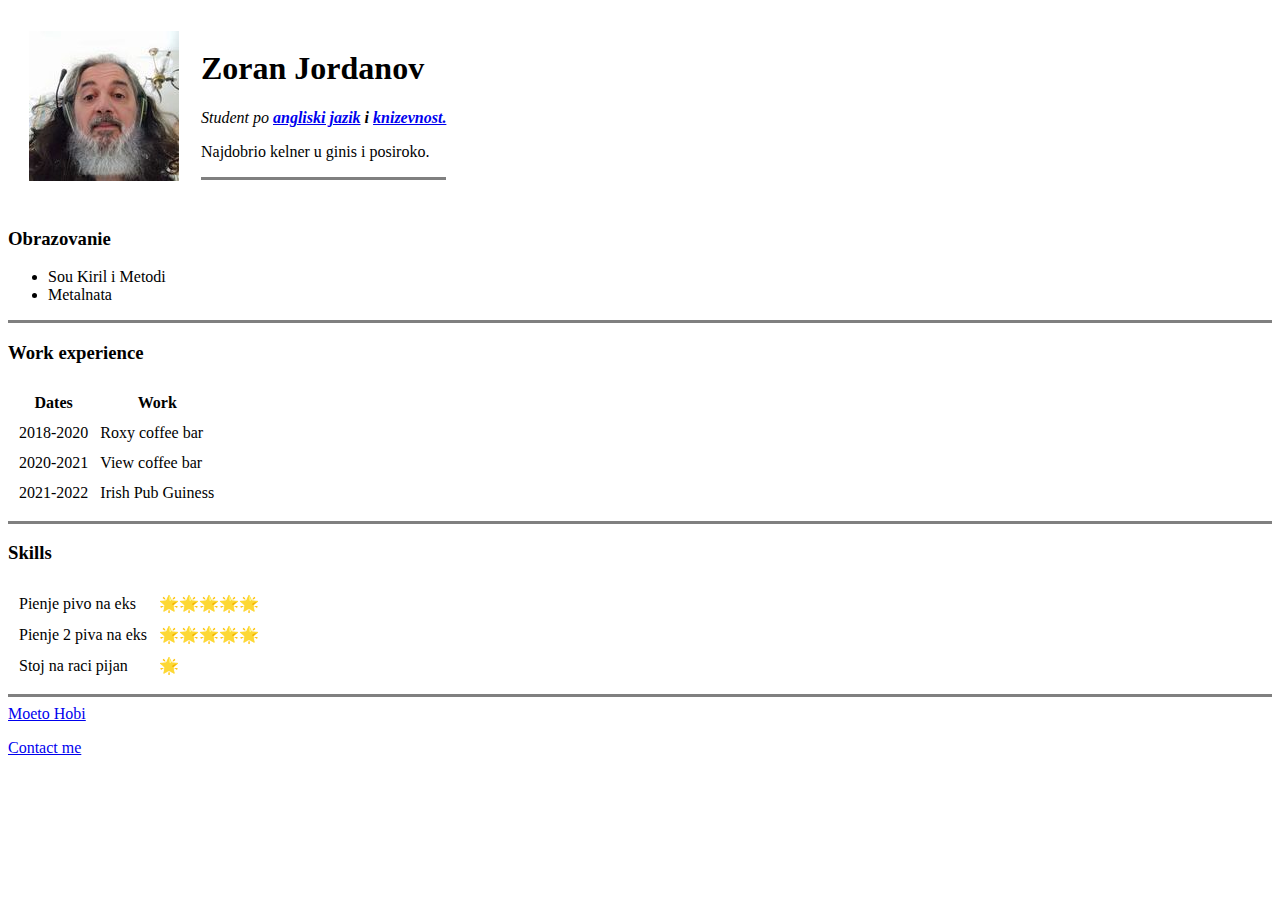
<file: index.html>
<!DOCTYPE html>
<html lang="en">
<head>
  <meta charset="UTF-8">
  <meta http-equiv="X-UA-Compatible" content="IE=edge">
  <meta name="viewport" content="width=device-width, initial-scale=1.0">
  <title>🦠Martin Nikolov-Patot do uspehot</title>
</head>
<body>
  <table cellspacing="20" >
    <tr>
      <td><img src="zoki.png" alt="Zoran Jordanov profilna"></td>
      <td><h1>Zoran Jordanov</h1>
        <p><em>Student po <strong> <a href="https://en.wikipedia.org/wiki/Gambling">angliski jazik</a> i <a href="https://en.wiktionary.org/wiki/leech">knizevnost.</a></strong></em></p>
        <p>Najdobrio kelner u ginis i posiroko.</p> 
        <hr size="3" noshade> </td>
    </tr>
  </table>
 <h3>Obrazovanie</h3>
 <ul>
   <li>Sou Kiril i Metodi </li>
   <li>Metalnata</li>
 </ul>
 <hr size="3"noshade>
 <h3>Work experience</h3>
 <table cellspacing="10">
<tr>
   <th>Dates</th>
   <th>Work</th>
</tr>
<tr>
  <td>2018-2020</td>
  <td>Roxy coffee bar</td>
</tr>
<tr>
  <td>2020-2021</td>
  <td>View coffee bar</td>
</tr>
<tr>
  <td>2021-2022</td>
  <td>Irish Pub Guiness</td>
</tr>
 </table>
 <hr size="3"noshade>
<h3>Skills</h3>
<table cellspacing="10">
  <tr>
  <td>Pienje pivo na eks</td>
  <td>🌟🌟🌟🌟🌟</td>
  </tr>
  <tr>
    <td>Pienje 2 piva na eks</td>
    <td>🌟🌟🌟🌟🌟</td>
  </tr>
  <td>Stoj na raci pijan</td>
  <td>🌟</td>
</table>
<hr size="3"noshade>
<a href="Hobbies.html">Moeto Hobi</a>
<p><a href="Contactme.html">Contact me</a></p>
</file>
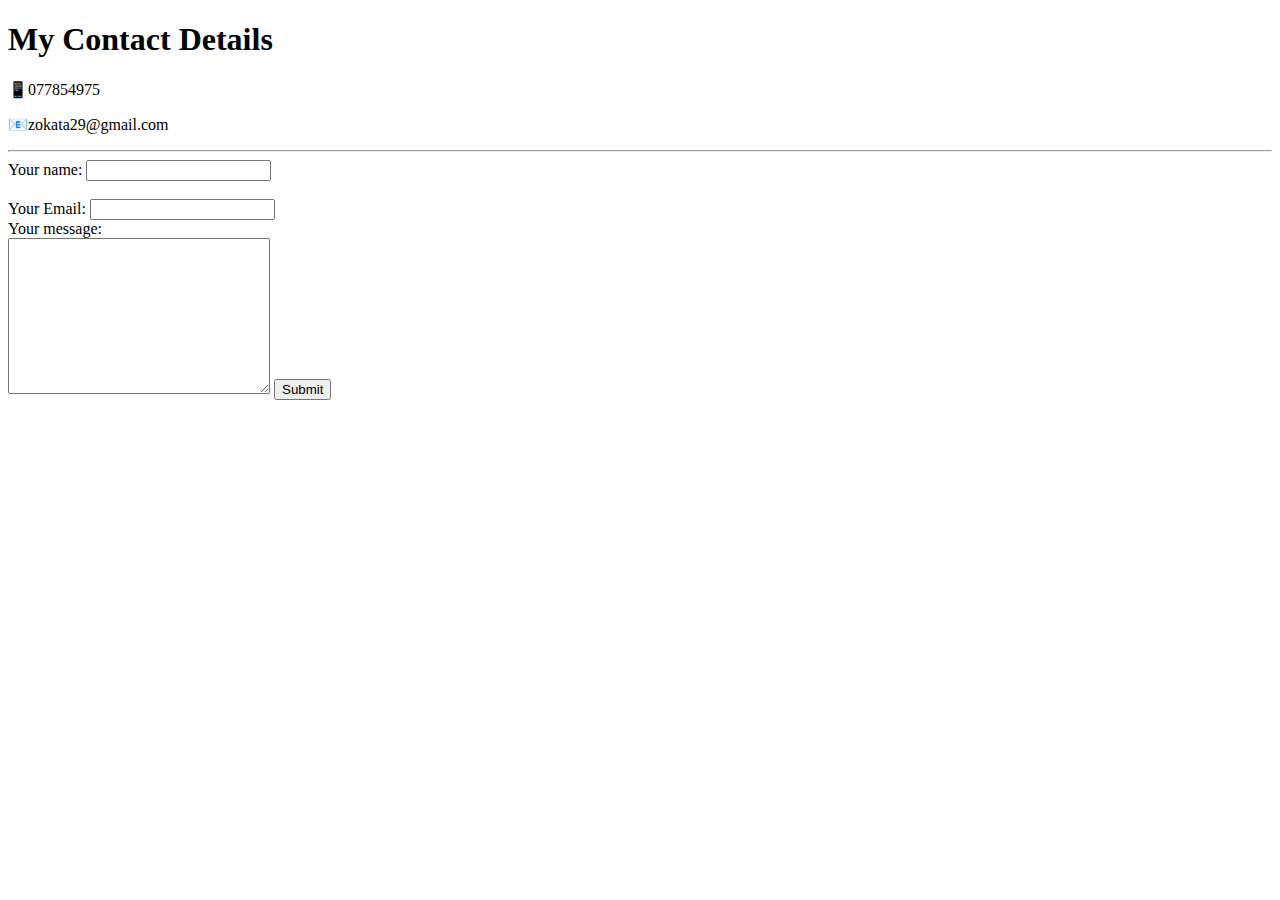
<file: Contactme.html>
<!DOCTYPE html>
<html lang="en">
<head>
    <meta charset="UTF-8">
    <meta http-equiv="X-UA-Compatible" content="IE=edge">
    <meta name="viewport" content="width=device-width, initial-scale=1.0">
    <title>Contact me</title>
</head>
<body>
  <h1>My Contact Details</h1>
<p>📱077854975</p>
<p>📧zokata29@gmail.com</p>
<hr>
<form  action="mailto:info@appbrewery.com" method="post"enctype="text/plain">
 <label for=>Your name:</label>
 <input type="text"name="your name=" ><br><br>
 <label for="">Your Email:</label>
 <input type="email" name="your email"><br>
 <label for="">Your message:</label><br>
 <textarea name="Your message" id="" cols="30" rows="10"></textarea>
 <input type="submit"><br>
</form>
</body>
</html>
</file>
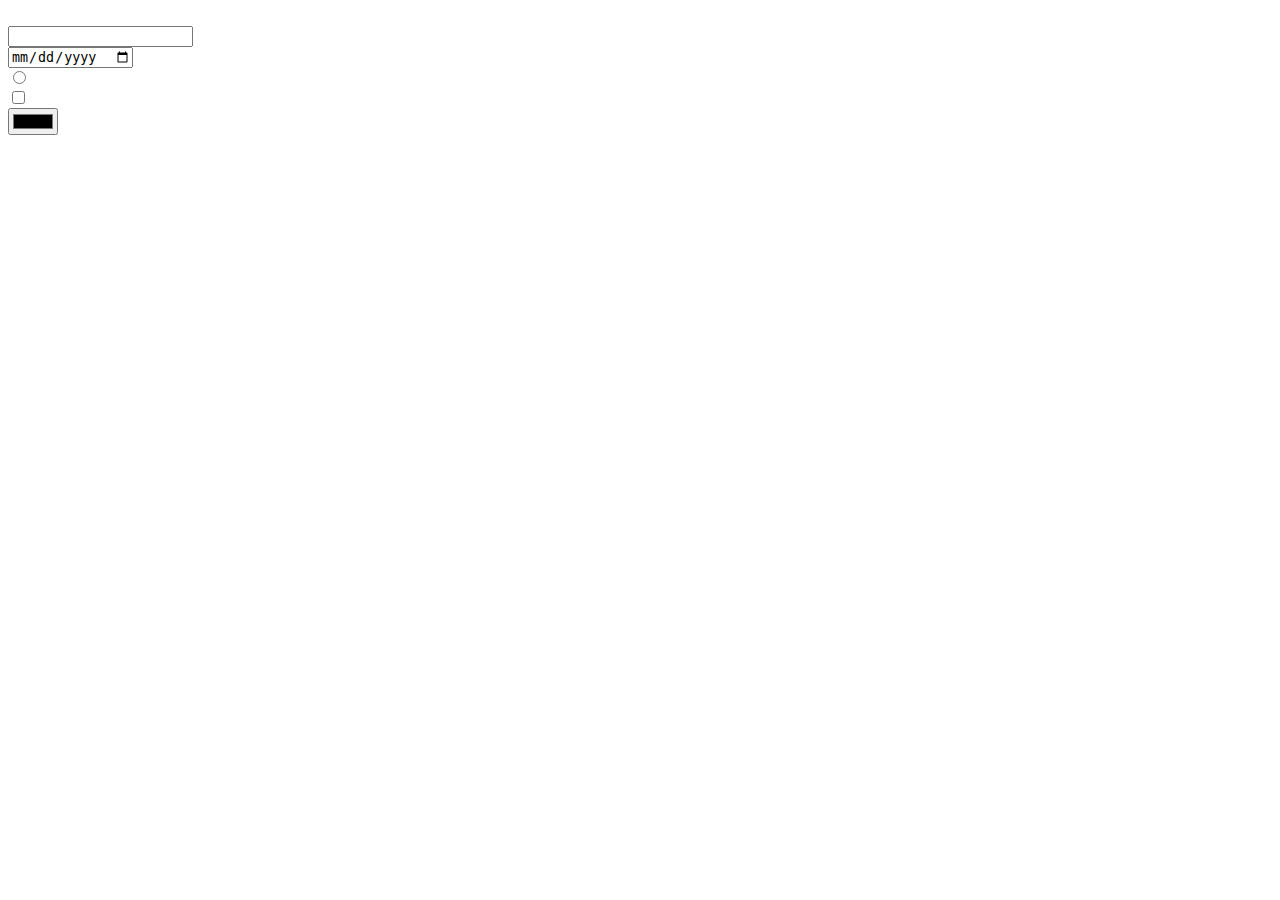
<file: Form.html>
<!DOCTYPE html>
<html lang="en">
<head>
    <meta charset="UTF-8">
    <meta http-equiv="X-UA-Compatible" content="IE=edge">
    <meta name="viewport" content="width=device-width, initial-scale=1.0">
    <title>Forms</title>
</head>
<body>
    <form action="">
        <label for="Name:"></label><br>
        <input type="text"><br>
        <input type="date"><br>
        <input type="radio"><br>
        <input type="checkbox"><br>
        <input type="color"><br>



    </form>
    
</body>
</html>
</file>
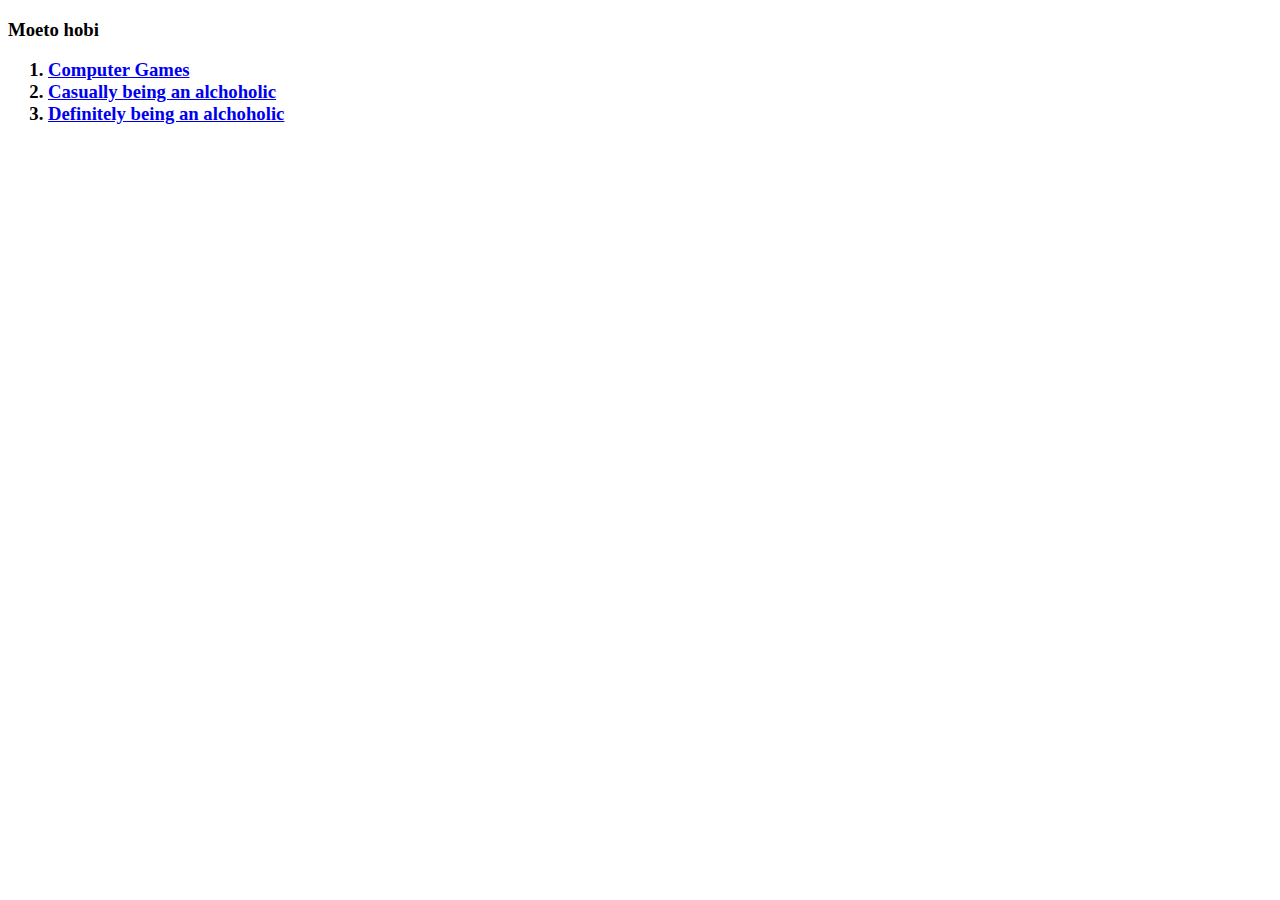
<file: Hobbies.html>
<!DOCTYPE html>
<html lang="en">
<head>
    <meta charset="UTF-8">
    <meta http-equiv="X-UA-Compatible" content="IE=edge">
    <meta name="viewport" content="width=device-width, initial-scale=1.0">
    <title>Moeto Hobi</title>
</head>
<body>
    <h3>Moeto hobi
        <ol>
          <li><strong><a href="https://en.wikipedia.org/wiki/Casino">Computer Games</a></strong>
          <li><strong><a href="https://www.facebook.com/zikica97">Casually being an alchoholic</a></strong>
          <li><strong><a href="https://www.facebook.com/misko.popov.7">Definitely being an alchoholic</a></strong></li>          
        </ol>
      </h3>
</body>
</html>
</file>
